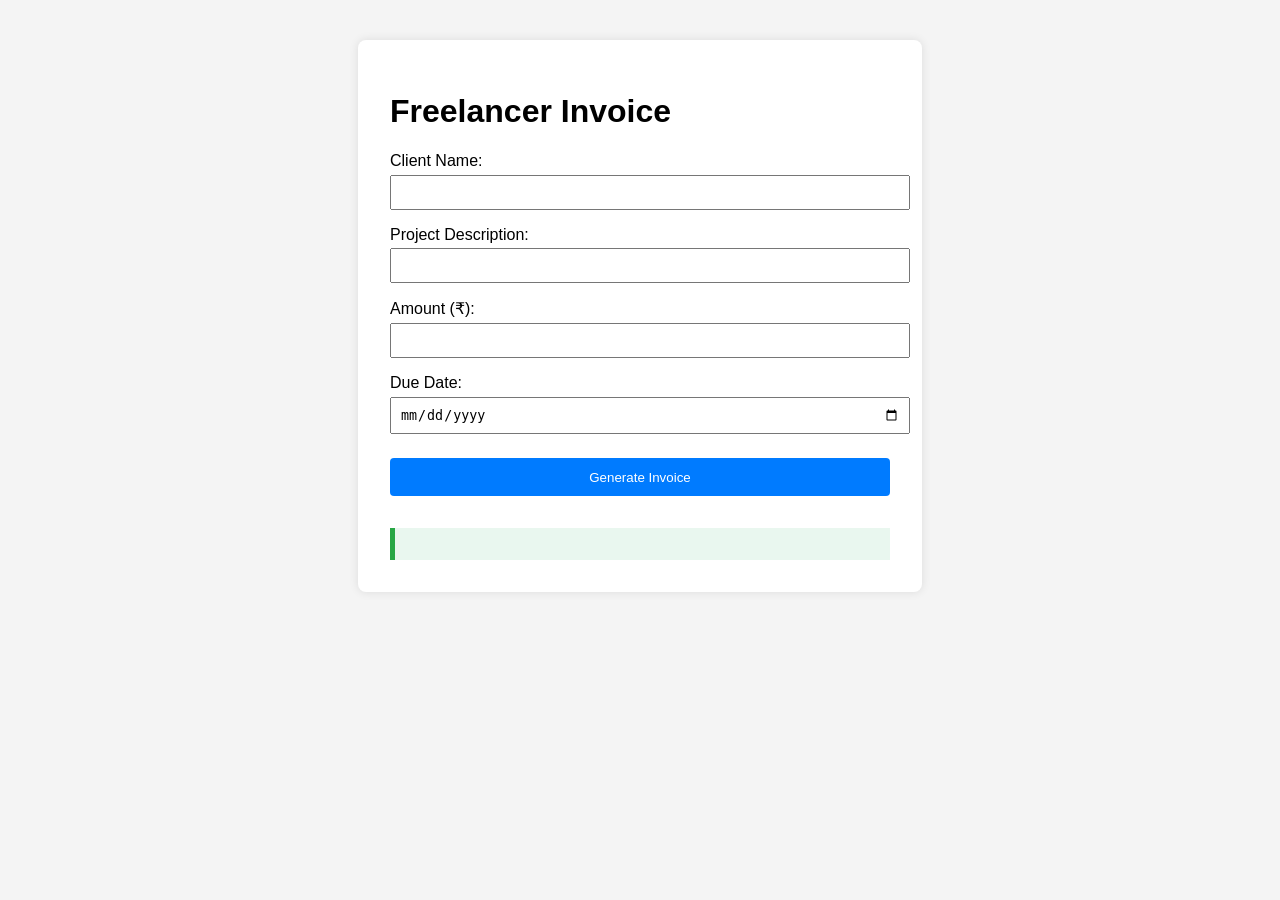
<file: index.html>
<!DOCTYPE html>
<html lang="en">
<head>
  <meta charset="UTF-8" />
  <meta name="viewport" content="width=device-width, initial-scale=1.0" />
  <title>Freelancer Invoice</title>
  <link rel="stylesheet" href="style.css" />
</head>
<body>
  <div class="container">
    <h1>Freelancer Invoice</h1>
    <form id="invoiceForm">
      <label for="clientName">Client Name:</label>
      <input type="text" id="clientName" name="clientName" required />

      <label for="project">Project Description:</label>
      <input type="text" id="project" name="project" required />

      <label for="amount">Amount (₹):</label>
      <input type="number" id="amount" name="amount" required />

      <label for="dueDate">Due Date:</label>
      <input type="date" id="dueDate" name="dueDate" required />

      <button type="submit">Generate Invoice</button>
    </form>

    <div id="invoiceOutput" class="invoice"></div>
  </div>

  <script src="script.js"></script>
</body>
</html>
</file>
<file: style.css>
body {
  font-family: Arial, sans-serif;
  background: #f4f4f4;
  padding: 2rem;
}

.container {
  max-width: 500px;
  margin: auto;
  background: white;
  padding: 2rem;
  border-radius: 8px;
  box-shadow: 0 0 10px rgba(0,0,0,0.1);
}

label {
  display: block;
  margin-top: 1rem;
}

input {
  width: 100%;
  padding: 0.5rem;
  margin-top: 0.3rem;
}

button {
  margin-top: 1.5rem;
  padding: 0.7rem;
  width: 100%;
  background: #007bff;
  color: white;
  border: none;
  border-radius: 4px;
  cursor: pointer;
}

.invoice {
  margin-top: 2rem;
  padding: 1rem;
  background: #e9f7ef;
  border-left: 5px solid #28a745;
}
</file>
